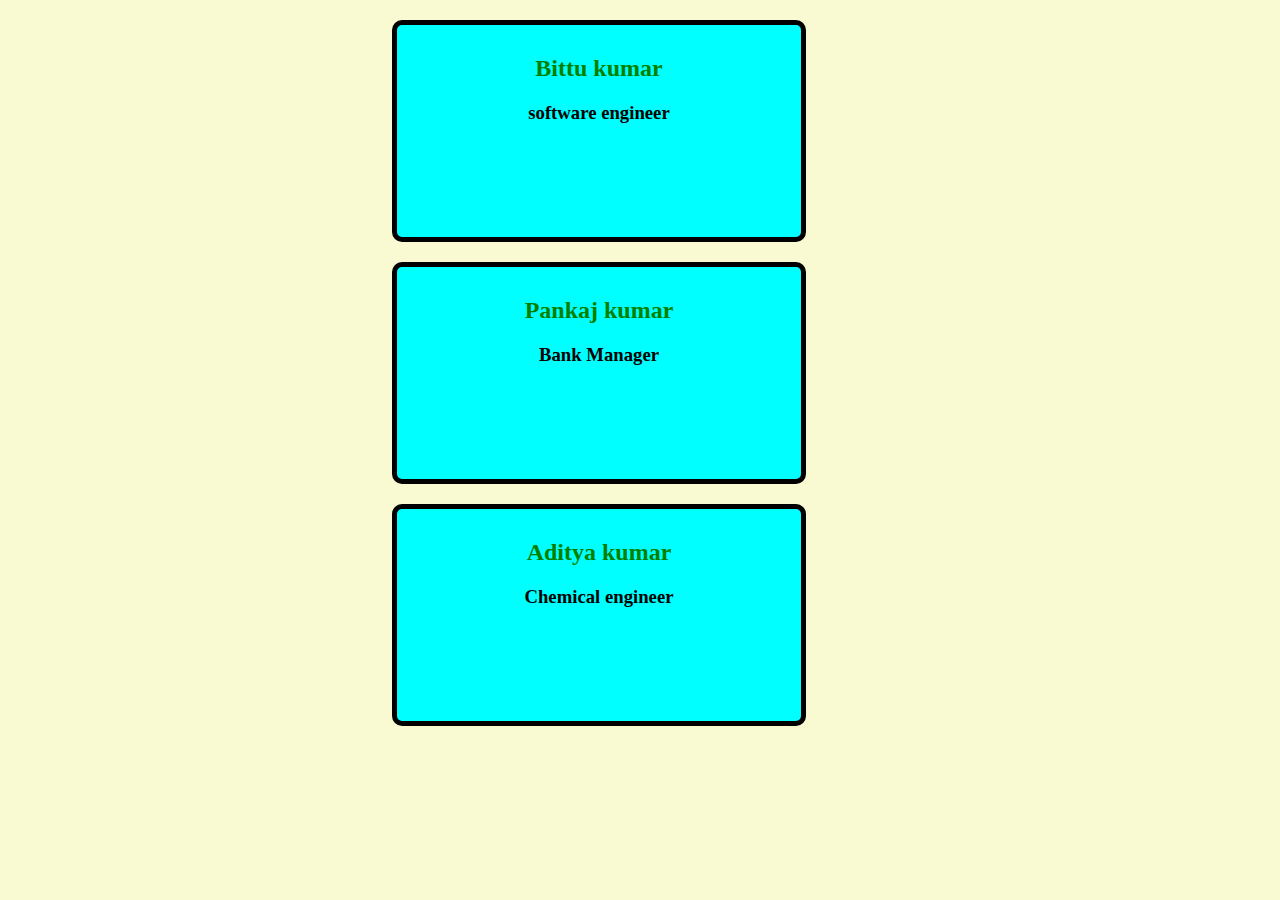
<file: index.html>
<!DOCTYPE html>
<html lang="en">
<head>
    <meta charset="UTF-8">
    <meta name="viewport" content="width=device-width, initial-scale=1.0">
    <title>Document</title>
    <link rel="stylesheet" href="./styler1.css">
</head>
<body>
    <!-- There are types of css -->
     <!-- Inline css -->
      <!-- <h1 style="color: beige;">Hello coder army</h1> -->
    <!-- Internal css -->
     <!-- External css -->
    <div class="card">
        <h2>Bittu kumar</h2>
        <h3>software engineer</h3>
        <!-- <p>Lorem ipsum dolor sit amet consectetur adipisicing elit. Laborum recusandae suscipit quasi quam eligendi veritatis numquam tenetur culpa, quo voluptatem quibusdam, consectetur ea, ullam excepturi soluta. Ab possimus facilis accusantium placeat amet non eos voluptates accusamus quidem officia blanditiis commodi quis repellendus, repellat numquam cupiditate nesciunt error. Molestiae, velit cupiditate?</p> -->
    </div>

    <div class="card">
        <h2>Pankaj kumar</h2>
        <h3>Bank Manager</h3>
        <!-- <p>Lorem ipsum dolor sit amet consectetur adipisicing elit. Laborum recusandae suscipit quasi quam eligendi veritatis numquam tenetur culpa, quo voluptatem quibusdam, consectetur ea, ullam excepturi soluta. Ab possimus facilis accusantium placeat amet non eos voluptates accusamus quidem officia blanditiis commodi quis repellendus, repellat numquam cupiditate nesciunt error. Molestiae, velit cupiditate?</p> -->
    </div>

    <div class="card">
        <h2>Aditya kumar</h2>
        <h3>Chemical engineer</h3>
        <!-- <p>Lorem ipsum dolor sit amet consectetur adipisicing elit. Laborum recusandae suscipit quasi quam eligendi veritatis numquam tenetur culpa, quo voluptatem quibusdam, consectetur ea, ullam excepturi soluta. Ab possimus facilis accusantium placeat amet non eos voluptates accusamus quidem officia blanditiis commodi quis repellendus, repellat numquam cupiditate nesciunt error. Molestiae, velit cupiditate?</p> -->
    </div>

</body>
</html>
</file>
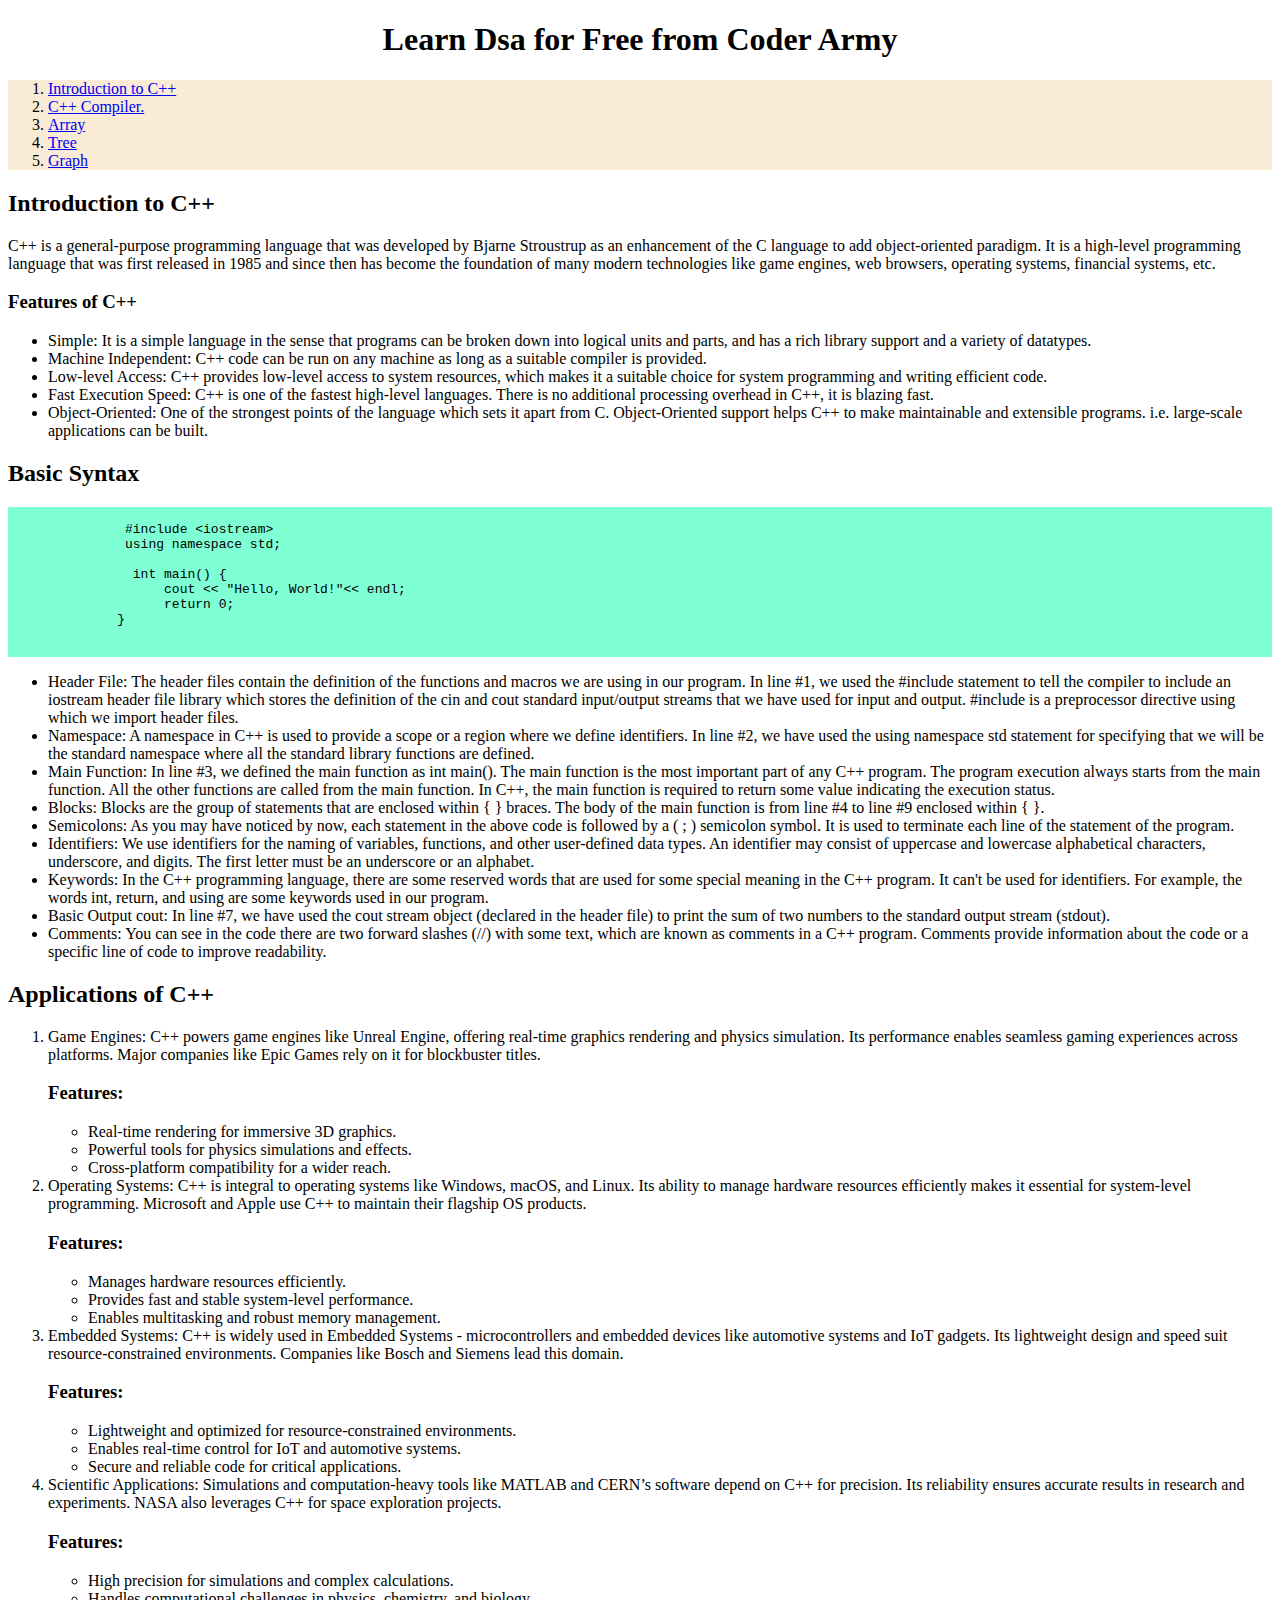
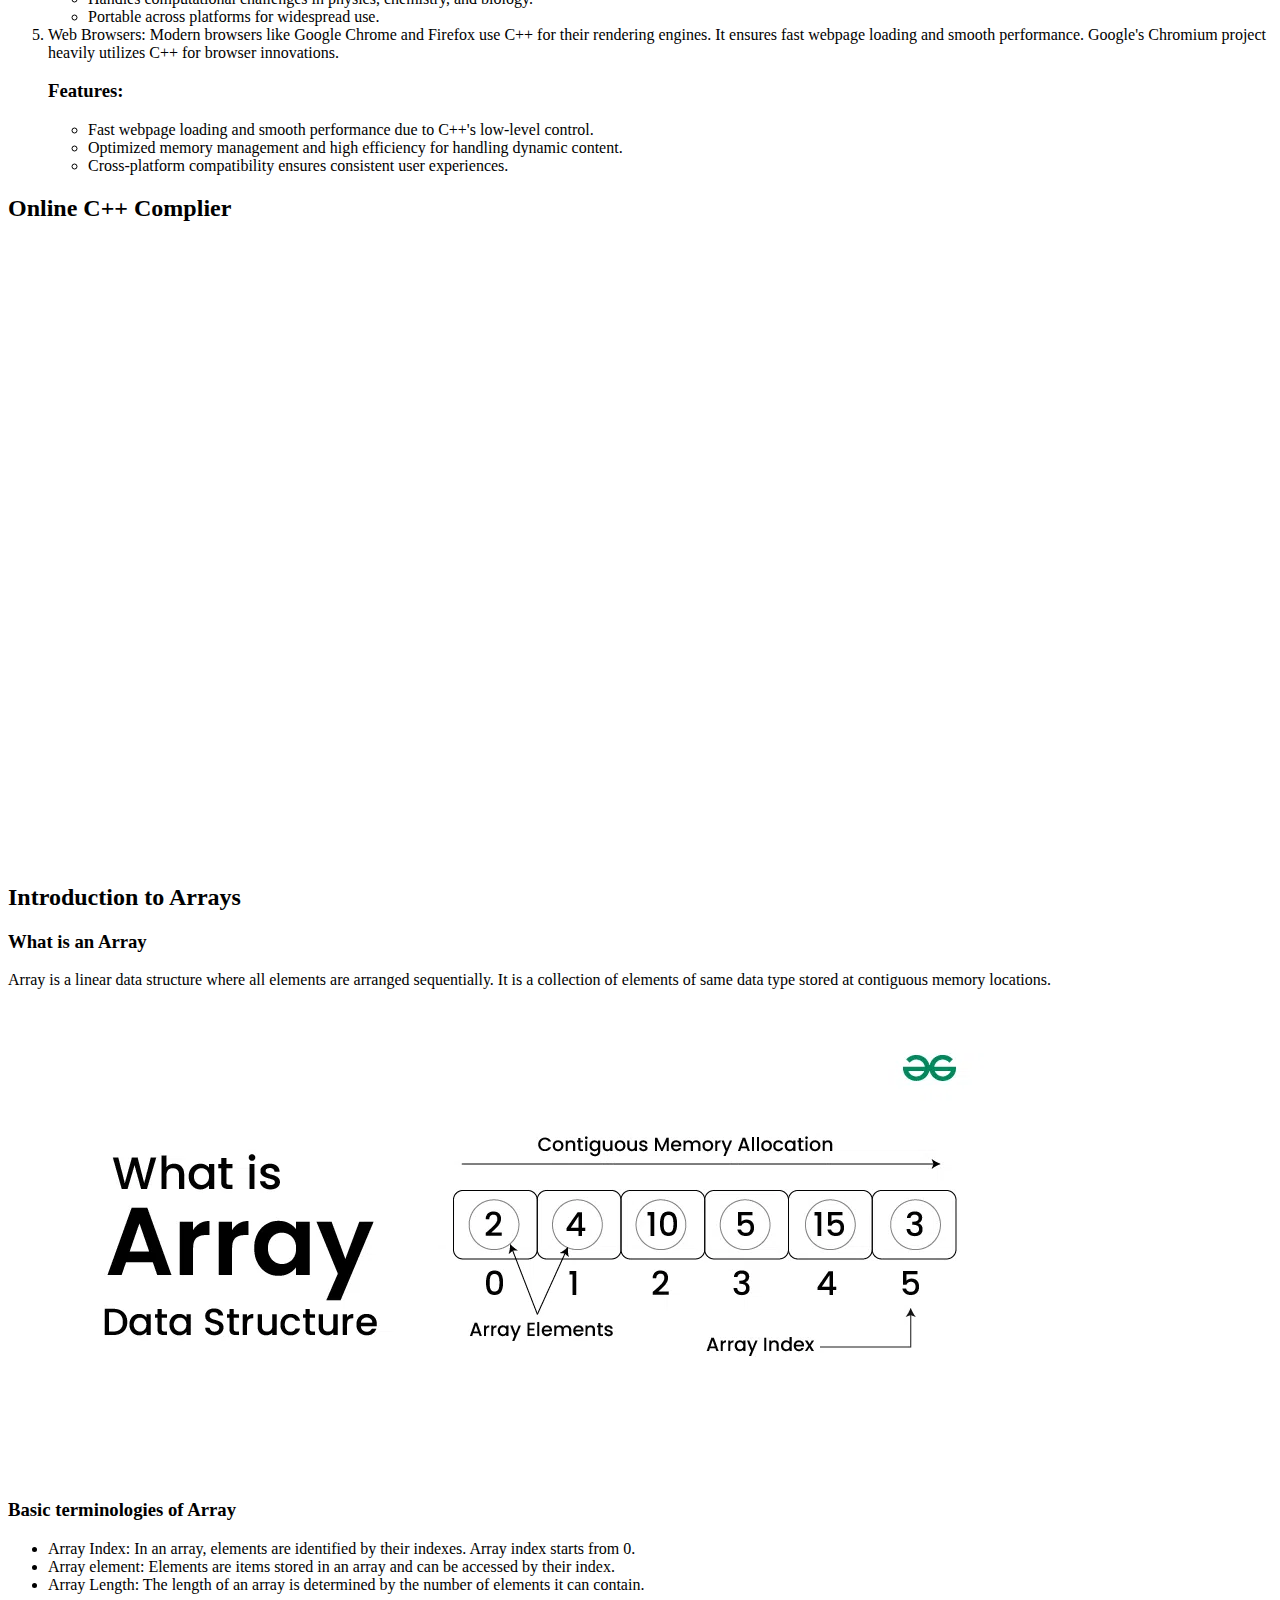
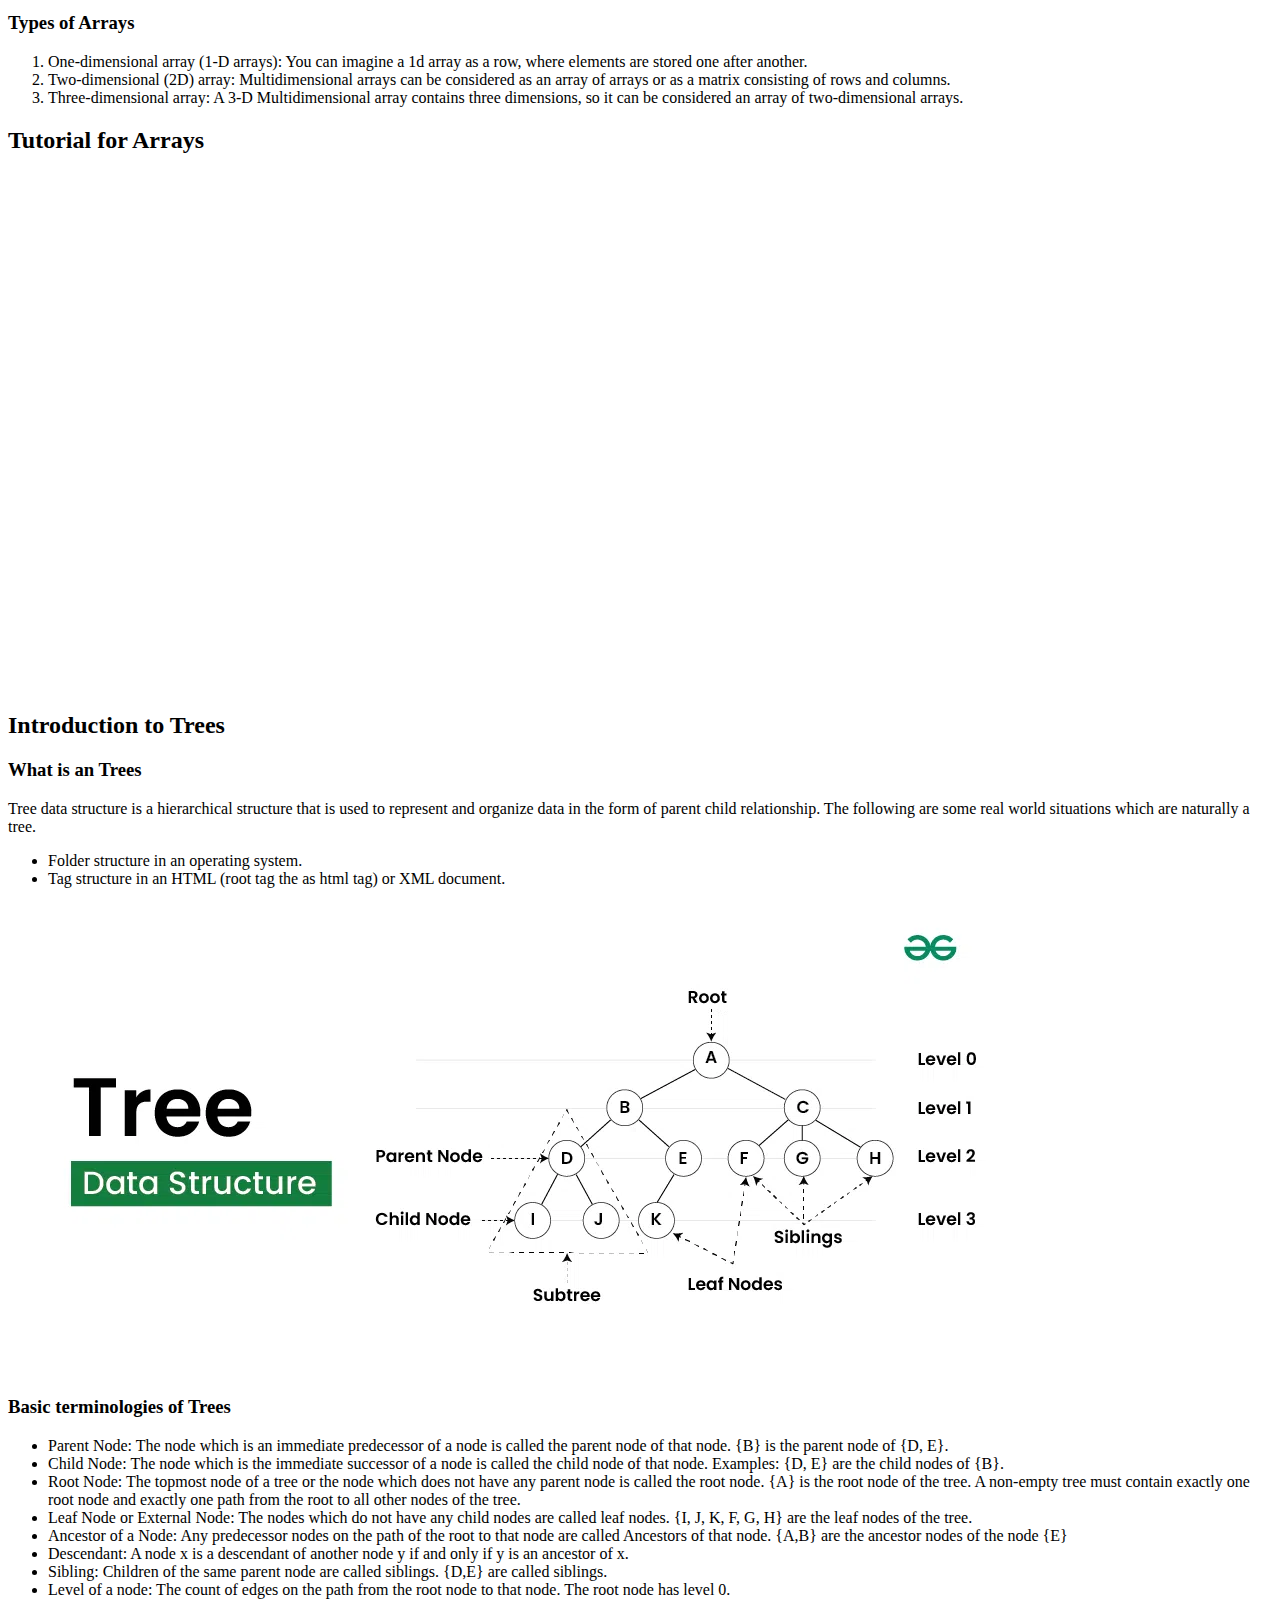
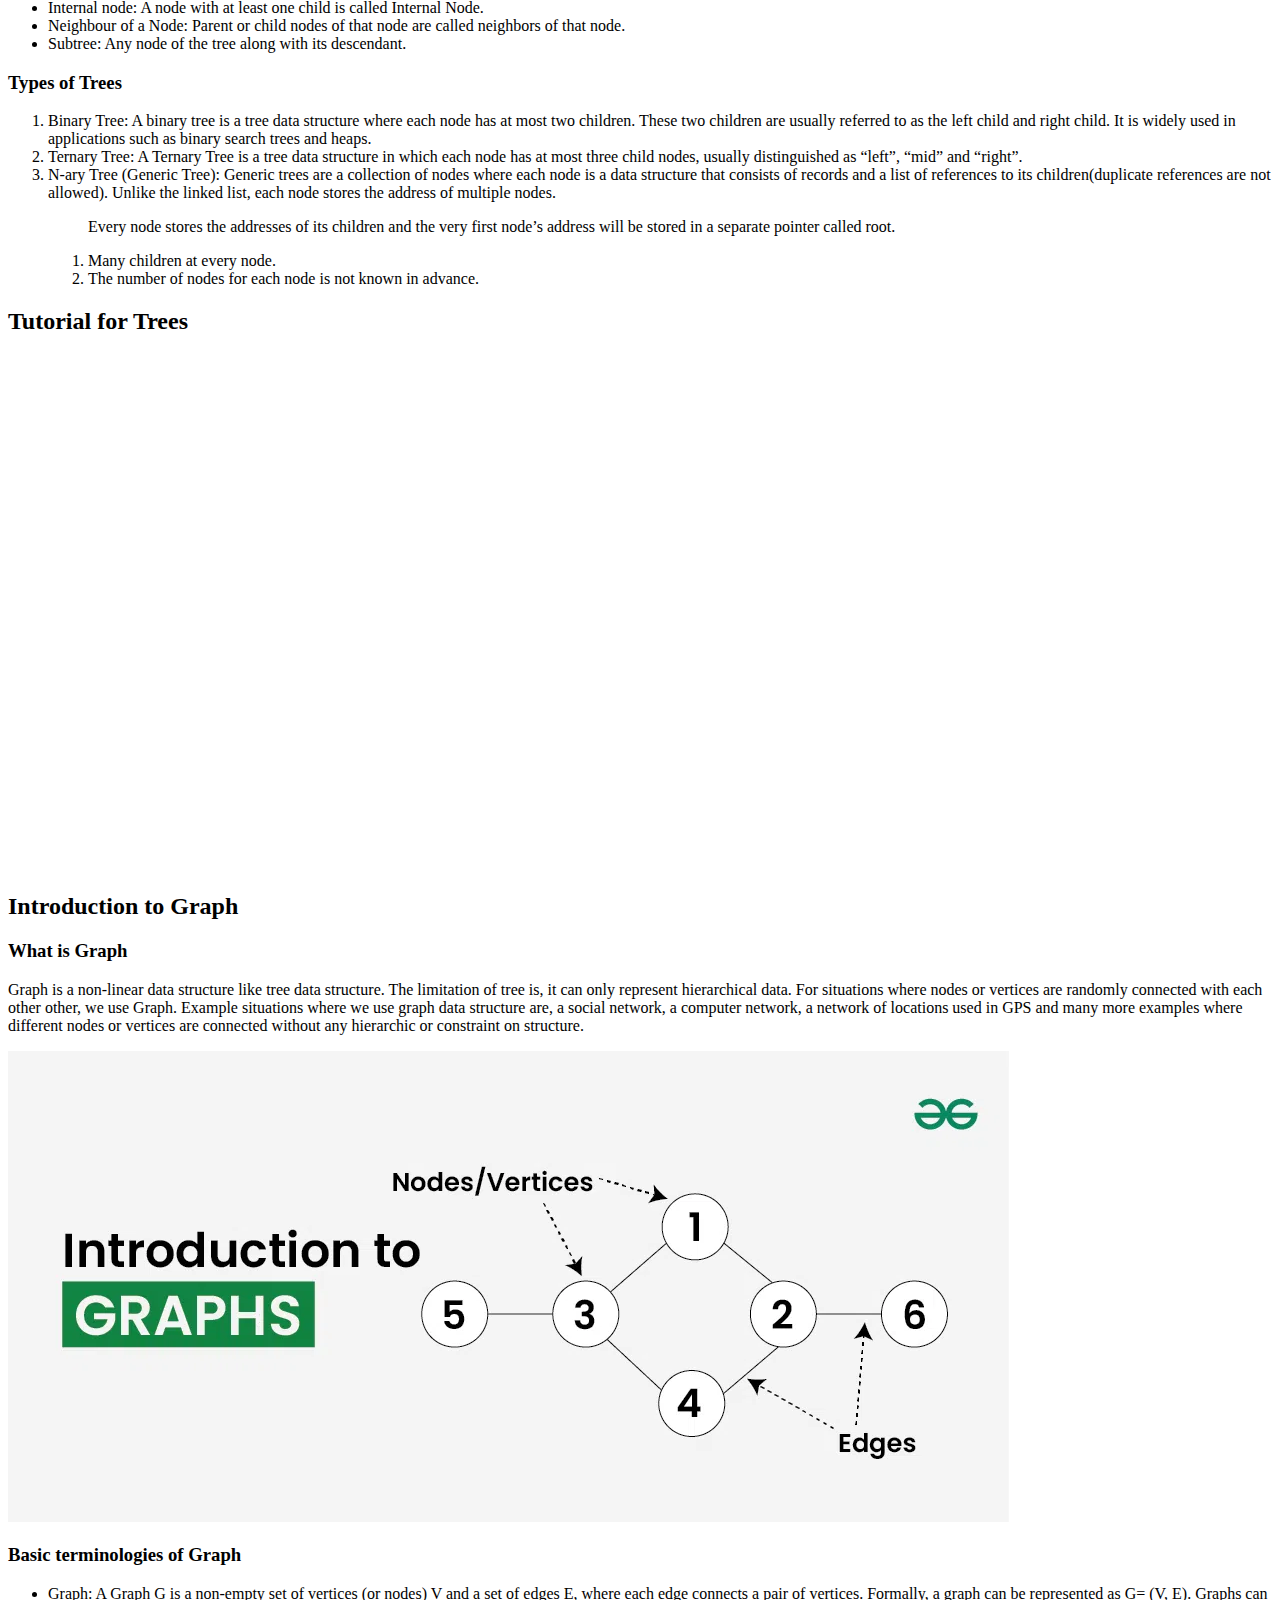
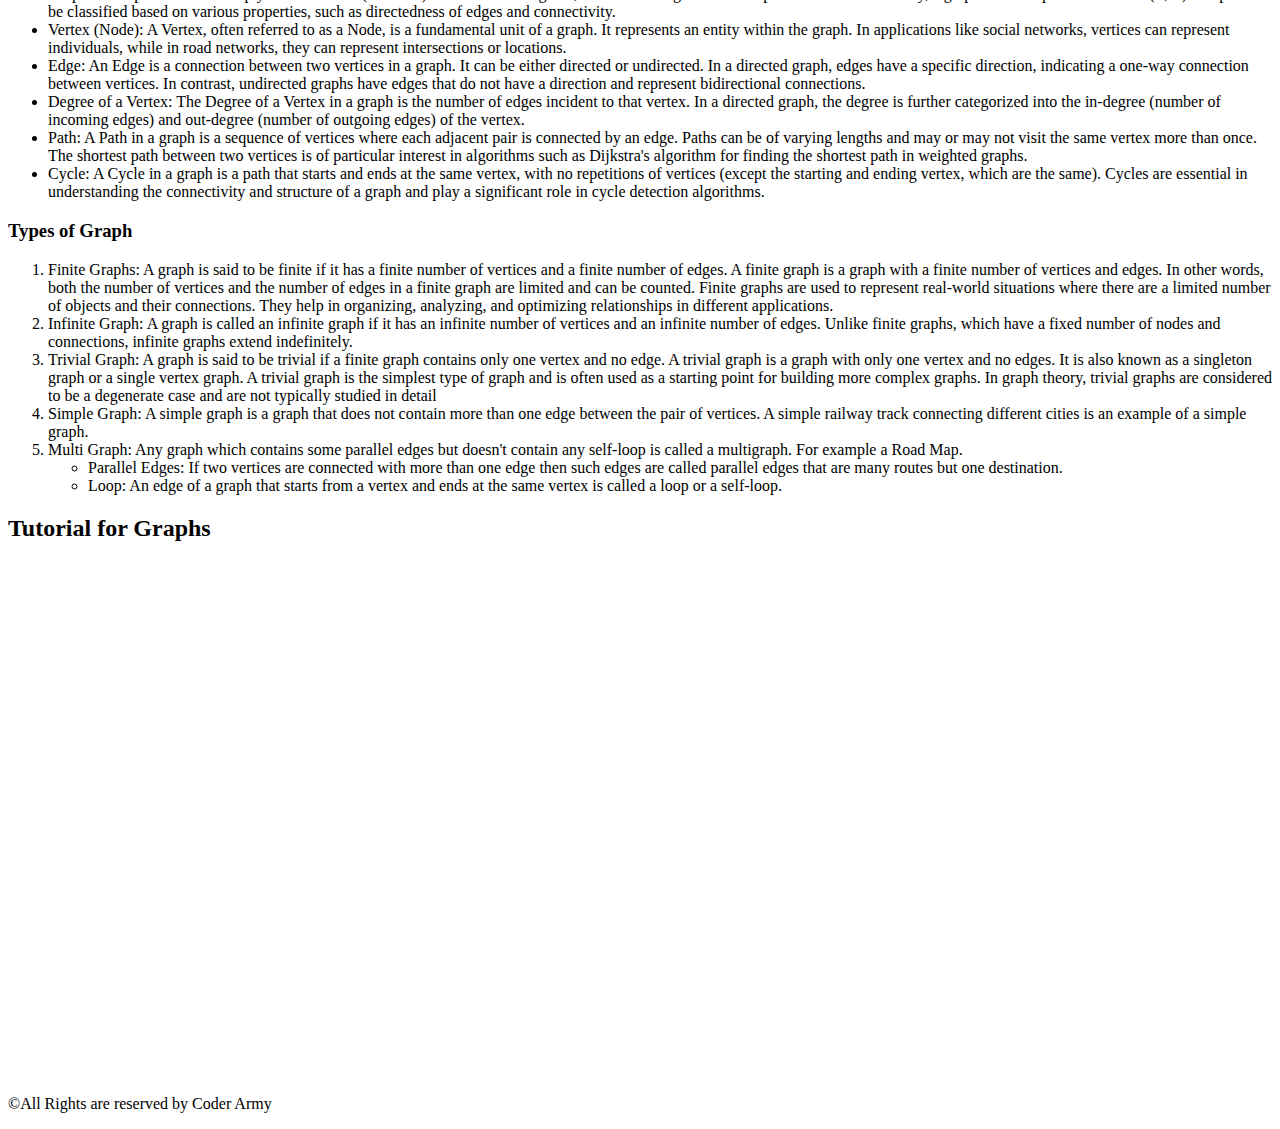
<file: Day1Html/Project/index.html>
<!DOCTYPE html>
<html lang="en">
<head>
    <meta charset="UTF-8">
    <meta name="viewport" content="width=device-width, initial-scale=1.0">
    <title>Project</title>
</head>
<body>
    <header>
        <h1 style="text-align: center;">Learn Dsa for Free from Coder Army</h1>
        <nav style="background-color: antiquewhite;">
            <ol>
                <li><a href="#first">Introduction to C++</a></li>
                <li><a href="#second">C++ Compiler.</a></li>
                <li><a href="#three">Array</a></li>
                <li><a href="#four">Tree</a></li>
                <li><a href="#five">Graph</a></li>
            </ol>
        </nav>
    </header>
    <main>
        <!-- C++ itroduction -->
        <section id="first">
         <h2>Introduction to C++</h2>
         <p>C++ is a general-purpose programming language that was developed by Bjarne Stroustrup as an enhancement of the C language to add object-oriented paradigm. It is a high-level programming language that was first released in 1985 and since then has become the foundation of many modern technologies like game engines, web browsers, operating systems, financial systems, etc.</p>
         <h3>Features of C++</h3>
        <ul>
            <li>Simple: It is a simple language in the sense that programs can be broken down into logical units and parts, and has a rich library support and a variety of datatypes.</li>
            <li>Machine Independent: C++ code can be run on any machine as long as a suitable compiler is provided.</li>
            <li>Low-level Access: C++ provides low-level access to system resources, which makes it a suitable choice for system programming and writing efficient code.</li>
            <li>Fast Execution Speed: C++ is one of the fastest high-level languages. There is no additional processing overhead in C++, it is blazing fast.</li>
            <li>Object-Oriented: One of the strongest points of the language which sets it apart from C. Object-Oriented support helps C++ to make maintainable and extensible programs. i.e. large-scale applications can be built.</li>
        </ul>
        <h2>Basic Syntax</h2>
        <pre style="background-color: aquamarine;">
            <code>
               #include &lt;iostream&gt;
               using namespace std;

                int main() {
                    cout << "Hello, World!"<< endl;
                    return 0;
              } 
            </code>
        </pre>
        <ul>
            <li>Header File: The header files contain the definition of the functions and macros we are using in our program. In line #1, we used the #include  <iostream> statement to tell the compiler to include an iostream header file library which stores the definition of the cin and cout standard input/output streams that we have used for input and output. #include is a preprocessor directive using which we import header files.</li>
            <li>Namespace: A namespace in C++ is used to provide a scope or a region where we define identifiers. In line #2, we have used the using namespace std statement for specifying that we will be the standard namespace where all the standard library functions are defined.</li>
            <li>Main Function: In line #3, we defined the main function as int main(). The main function is the most important part of any C++ program. The program execution always starts from the main function. All the other functions are called from the main function. In C++, the main function is required to return some value indicating the execution status.</li>
            <li>Blocks: Blocks are the group of statements that are enclosed within { } braces. The body of the main function is from line #4 to line #9 enclosed within  { }.</li>
            <li>Semicolons: As you may have noticed by now, each statement in the above code is followed by a ( ; ) semicolon symbol. It is used to terminate each line of the statement of the program.</li>
            <li>Identifiers: We use identifiers for the naming of variables, functions, and other user-defined data types. An identifier may consist of uppercase and lowercase alphabetical characters, underscore, and digits. The first letter must be an underscore or an alphabet.</li>
            <li>Keywords: In the C++ programming language, there are some reserved words that are used for some special meaning in the C++ program. It can't be used for identifiers. For example, the words int, return, and using are some keywords used in our program.</li>
            <li>Basic Output cout: In line #7, we have used the cout stream object (declared in the <iostream> header file) to print the sum of two numbers to the standard output stream (stdout).</li>
            <li>Comments: You can see in the code there are two forward slashes (//) with some text, which are known as comments in a C++ program. Comments provide information about the code or a specific line of code to improve readability.</li>
        </ul>
        <h2>Applications of C++</h2>
        <ol>
            <li> Game Engines: C++ powers game engines like Unreal Engine, offering real-time graphics rendering and physics simulation. Its performance enables seamless gaming experiences across platforms. Major companies like Epic Games rely on it for blockbuster titles.
                <h3>Features:</h3>
                <ul>
                    <li>Real-time rendering for immersive 3D graphics.</li>
                    <li>Powerful tools for physics simulations and effects.</li>
                    <li>Cross-platform compatibility for a wider reach.</li>
                </ul>
            </li>
            <li>Operating Systems: C++ is integral to operating systems like Windows, macOS, and Linux. Its ability to manage hardware resources efficiently makes it essential for system-level programming. Microsoft and Apple use C++ to maintain their flagship OS products.
                <h3>Features:</h3>
                <ul>
                    <li>Manages hardware resources efficiently.</li>
                    <li>Provides fast and stable system-level performance.</li>
                    <li>Enables multitasking and robust memory management.</li>
                </ul>
            </li>
            <li>Embedded Systems: C++ is widely used in Embedded Systems - microcontrollers and embedded devices like automotive systems and IoT gadgets. Its lightweight design and speed suit resource-constrained environments. Companies like Bosch and Siemens lead this domain.
                <h3>Features:</h3>
                <ul>
                    <li>Lightweight and optimized for resource-constrained environments.</li>
                    <li>Enables real-time control for IoT and automotive systems.</li>
                    <li>Secure and reliable code for critical applications.</li>
                </ul>
            </li>
            <li>Scientific Applications: Simulations and computation-heavy tools like MATLAB and CERN’s software depend on C++ for precision. Its reliability ensures accurate results in research and experiments. NASA also leverages C++ for space exploration projects.
                <h3>Features:</h3>
                <ul>
                    <li>High precision for simulations and complex calculations.</li>
                    <li>Handles computational challenges in physics, chemistry, and biology.</li>
                    <li>Portable across platforms for widespread use.</li>
                </ul>
            </li>
            <li>Web Browsers: Modern browsers like Google Chrome and Firefox use C++ for their rendering engines. It ensures fast webpage loading and smooth performance. Google's Chromium project heavily utilizes C++ for browser innovations.
                <h3>Features:</h3>
                <ul>
                    <li>Fast webpage loading and smooth performance due to C++'s low-level control.</li>
                    <li>Optimized memory management and high efficiency for handling dynamic content.</li>
                    <li>Cross-platform compatibility ensures consistent user experiences.</li>
                </ul>
            </li>  
        </ol>
        </section>
        <!-- C++ Compiler -->
        <section id="second">
         <h2>Online C++ Complier</h2>
         <iframe src="https://onecompiler.com/cpp" frameborder="0" height="600" width="100%" title="Online C++ Complier"></iframe>
        <br><br>
        </section>
         <!-- Array -->
          <section id="three">
          <h2>Introduction to Arrays</h2>
          <h3>What is an Array</h3>
          <p>Array is a linear data structure where all elements are arranged sequentially. It is a collection of elements of same data type stored at contiguous memory locations.</p>
          <img src="./Array.webp" alt="Arrays img">
          <h3>Basic terminologies of Array</h3>
          <ul>
            <li>Array Index: In an array, elements are identified by their indexes. Array index starts from 0.</li>
            <li>Array element: Elements are items stored in an array and can be accessed by their index.</li>
            <li>Array Length: The length of an array is determined by the number of elements it can contain.</li>
          </ul>

          <h3>Types of Arrays</h3>
          <ol>
            <li> One-dimensional array (1-D arrays): You can imagine a 1d array as a row, where elements are stored one after another.</li>
            <li>Two-dimensional (2D) array: Multidimensional arrays can be considered as an array of arrays or as a matrix consisting of rows and columns.</li>
            <li>Three-dimensional array: A 3-D Multidimensional array contains three dimensions, so it can be considered an array of two-dimensional arrays.</li>
          </ol>
        
          <h2>Tutorial for Arrays</h2>
        <table>
            <tr>
                <td><iframe src="https://www.youtube.com/embed/moZNKL37w-s" frameborder="0" height="250" width="400" allowfullscreen></iframe></td>
                <td><iframe src="https://www.youtube.com/embed/567332frcF0" frameborder="0" height="250" width="400" allowfullscreen></iframe></td>
                <td><iframe src="https://www.youtube.com/embed/hUdqNPhXOh4" frameborder="0" height="250" width="400" allowfullscreen></iframe></td>
            </tr>
            <tr>
                <td><iframe src="https://www.youtube.com/embed/9_B6TmAHveU" frameborder="0" height="250" width="400" allowfullscreen></iframe></td>
                <td><iframe src="https://www.youtube.com/embed/V3vM_m2iFtk" frameborder="0" height="250" width="400" allowfullscreen></iframe></td>
                <td><iframe src="https://www.youtube.com/embed/YpZUgiT1N94" frameborder="0" height="250" width="400" allowfullscreen></iframe></td>
            </tr>
        </table>  
        </section>
        <!-- Tree -->
        <section id="four">
         <h2>Introduction to Trees</h2>
          <h3>What is an Trees</h3>
          <p>Tree data structure is a hierarchical structure that is used to represent and organize data in the form of parent child relationship. The following are some real world situations which are naturally a tree.</p>
          <ul>
            <li>Folder structure in an operating system.</li>
            <li>Tag structure in an HTML (root tag the as html tag) or XML document.</li>
          </ul>
          <img src="./Tree.webp" alt="Tree img">
          <h3>Basic terminologies of Trees</h3>
          <ul>
            <li>Parent Node: The node which is an immediate predecessor of a node is called the parent node of that node. {B} is the parent node of {D, E}.</li>
            <li>Child Node: The node which is the immediate successor of a node is called the child node of that node. Examples: {D, E} are the child nodes of {B}.</li>
            <li>Root Node: The topmost node of a tree or the node which does not have any parent node is called the root node. {A} is the root node of the tree. A non-empty tree must contain exactly one root node and exactly one path from the root to all other nodes of the tree.</li>
            <li>Leaf Node or External Node: The nodes which do not have any child nodes are called leaf nodes. {I, J, K, F, G, H} are the leaf nodes of the tree.</li>
            <li>Ancestor of a Node: Any predecessor nodes on the path of the root to that node are called Ancestors of that node. {A,B} are the ancestor nodes of the node {E}</li>
            <li>Descendant: A node x is a descendant of another node y if and only if y is an ancestor of x.</li>
            <li>Sibling: Children of the same parent node are called siblings. {D,E} are called siblings.</li>
            <li>Level of a node: The count of edges on the path from the root node to that node. The root node has level 0.</li>
            <li>Internal node: A node with at least one child is called Internal Node.</li>
            <li>Neighbour of a Node: Parent or child nodes of that node are called neighbors of that node.</li>
            <li>Subtree: Any node of the tree along with its descendant.</li>
          </ul>

          <h3>Types of Trees</h3>
          <ol>
            <li>Binary Tree: A binary tree is a tree data structure where each node has at most two children. These two children are usually referred to as the left child and right child. It is widely used in applications such as binary search trees and heaps.</li>
            <li>Ternary Tree: A Ternary Tree is a tree data structure in which each node has at most three child nodes, usually distinguished as “left”, “mid” and “right”.</li>
            <li> N-ary Tree (Generic Tree): Generic trees are a collection of nodes where each node is a data structure that consists of records and a list of references to its children(duplicate references are not allowed). Unlike the linked list, each node stores the address of multiple nodes. 
                <ol>
                    <p>Every node stores the addresses of its children and the very first node’s address will be stored in a separate pointer called root.</p>
                    <li>Many children at every node.</li>
                    <li>The number of nodes for each node is not known in advance.</li>
                </ol>
            </li>
          </ol>
        
          <h2>Tutorial for Trees</h2>
        <table>
            <tr>
                <td><iframe src="https://www.youtube.com/embed/_b0bfpO3b4I" frameborder="0" height="250" width="400" allowfullscreen></iframe></td>
                <td><iframe src="https://www.youtube.com/embed/P30p5jYsiDc" frameborder="0" height="250" width="400" allowfullscreen></iframe></td>
                <td><iframe src="https://www.youtube.com/embed/T78jHD4fNgc" frameborder="0" height="250" width="400" allowfullscreen></iframe></td>
            </tr>
            <tr>
                <td><iframe src="https://www.youtube.com/embed/f7IZ0IXLvhI" frameborder="0" height="250" width="400" allowfullscreen></iframe></td>
                <td><iframe src="https://www.youtube.com/embed/z9GM2HB4mUk" frameborder="0" height="250" width="400" allowfullscreen></iframe></td>
                <td><iframe src="https://www.youtube.com/embed/wusLRj3XUdE" frameborder="0" height="250" width="400" allowfullscreen></iframe></td>
            </tr>
        </table>  
        </section>
        <!-- Graph -->
         <section id="five">
         <h2>Introduction to Graph</h2>
          <h3>What is Graph</h3>
          <p>Graph is a non-linear data structure like tree data structure. The limitation of tree is, it can only represent hierarchical data. For situations where nodes or vertices are randomly connected with each other other, we use Graph. Example situations where we use graph data structure are, a social network, a computer network, a network of locations used in GPS and many more examples where different nodes or vertices are connected without any hierarchic or constraint on structure.</p>
          <img src="./Graphs.webp" alt="Graph img">
          <h3>Basic terminologies of Graph</h3>
          <ul>
            <li>Graph: A Graph G is a non-empty set of vertices (or nodes) V and a set of edges E, where each edge connects a pair of vertices. Formally, a graph can be represented as G= (V, E). Graphs can be classified based on various properties, such as directedness of edges and connectivity.</li>
            <li>Vertex (Node): A Vertex, often referred to as a Node, is a fundamental unit of a graph. It represents an entity within the graph. In applications like social networks, vertices can represent individuals, while in road networks, they can represent intersections or locations.</li>
            <li>Edge: An Edge is a connection between two vertices in a graph. It can be either directed or undirected. In a directed graph, edges have a specific direction, indicating a one-way connection between vertices. In contrast, undirected graphs have edges that do not have a direction and represent bidirectional connections.</li>
            <li>Degree of a Vertex: The Degree of a Vertex in a graph is the number of edges incident to that vertex. In a directed graph, the degree is further categorized into the in-degree (number of incoming edges) and out-degree (number of outgoing edges) of the vertex.</li>
            <li>Path: A Path in a graph is a sequence of vertices where each adjacent pair is connected by an edge. Paths can be of varying lengths and may or may not visit the same vertex more than once. The shortest path between two vertices is of particular interest in algorithms such as Dijkstra's algorithm for finding the shortest path in weighted graphs.</li>
            <li>Cycle: A Cycle in a graph is a path that starts and ends at the same vertex, with no repetitions of vertices (except the starting and ending vertex, which are the same). Cycles are essential in understanding the connectivity and structure of a graph and play a significant role in cycle detection algorithms.</li>
          </ul>

          <h3>Types of Graph</h3>
          <ol>
            <li>Finite Graphs: A graph is said to be finite if it has a finite number of vertices and a finite number of edges. A finite graph is a graph with a finite number of vertices and edges. In other words, both the number of vertices and the number of edges in a finite graph are limited and can be counted. Finite graphs are used to represent real-world situations where there are a limited number of objects and their connections. They help in organizing, analyzing, and optimizing relationships in different applications.</li>
            <li>Infinite Graph: A graph is called an infinite graph if it has an infinite number of vertices and an infinite number of edges. Unlike finite graphs, which have a fixed number of nodes and connections, infinite graphs extend indefinitely.</li>
            <li>Trivial Graph: A graph is said to be trivial if a finite graph contains only one vertex and no edge. A trivial graph is a graph with only one vertex and no edges. It is also known as a singleton graph or a single vertex graph. A trivial graph is the simplest type of graph and is often used as a starting point for building more complex graphs. In graph theory, trivial graphs are considered to be a degenerate case and are not typically studied in detail</li>
            <li>Simple Graph: A simple graph is a graph that does not contain more than one edge between the pair of vertices. A simple railway track connecting different cities is an example of a simple graph.</li>
            <li>Multi Graph: Any graph which contains some parallel edges but doesn't contain any self-loop is called a multigraph. For example a Road Map.
                <ul>
                    <li>Parallel Edges: If two vertices are connected with more than one edge then such edges are called parallel edges that are many routes but one destination.</li>
                    <li>Loop: An edge of a graph that starts from a vertex and ends at the same vertex is called a loop or a self-loop.</li>
                </ul>
            </li>
          </ol>
        
          <h2>Tutorial for Graphs</h2>
        <table>
            <tr>
                <td><iframe src="https://www.youtube.com/embed/gGlfzqPT-hE" frameborder="0" height="250" width="400" allowfullscreen></iframe></td>
                <td><iframe src="https://www.youtube.com/embed/bxbrUGvBCnY" frameborder="0" height="250" width="400" allowfullscreen></iframe></td>
                <td><iframe src="https://www.youtube.com/embed/Vtu7qgF0ksw" frameborder="0" height="250" width="400" allowfullscreen></iframe></td>
            </tr>
            <tr>
                <td><iframe src="https://www.youtube.com/embed/oz1EaP_Bw4s" frameborder="0" height="250" width="400" allowfullscreen></iframe></td>
                <td><iframe src="https://www.youtube.com/embed/2JgYwQ6TZ44" frameborder="0" height="250" width="400" allowfullscreen></iframe></td>
                <td><iframe src="https://www.youtube.com/embed/sPlN86EpjJA" frameborder="0" height="250" width="400" allowfullscreen></iframe></td>
            </tr>
        </table>  
        </section>
    </main>
    <footer>
        <p> &copy;All Rights are reserved by Coder Army</p>
    </footer>
</body>
</html>
</file>
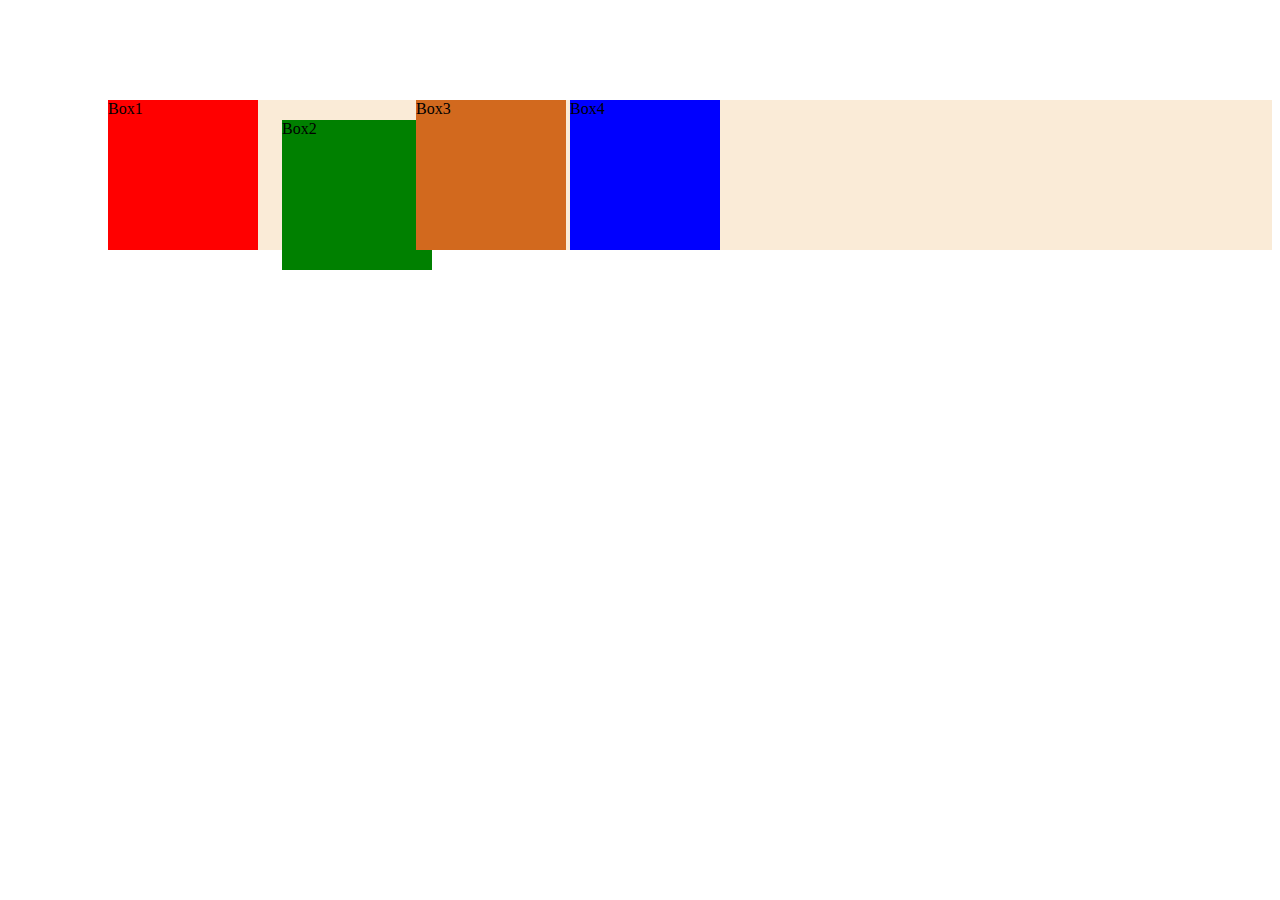
<file: index1.html>
<!DOCTYPE html>
<html lang="en">
<head>
    <meta charset="UTF-8">
    <meta name="viewport" content="width=device-width, initial-scale=1.0">
    <title>Document</title>
    <link rel="stylesheet" href="./styler.css">
</head>
<body>
    <!-- <header>
        <h1>This is my Heading</h1>
    </header>
    <main>
        <p>Lorem ipsum dolor sit amet consectetur adipisicing elit. Ea quod omnis modi minus, illo aspernatur est perspiciatis eius, commodi aperiam nesciunt veritatis aliquam porro, odit voluptatem obcaecati accusantium ratione vero? Eligendi dicta, voluptatem hic similique perferendis vel accusantium asperiores aspernatur ducimus ipsum blanditiis accusamus vero magnam sequi veritatis! Nulla debitis in aut beatae dolore provident, modi pariatur temporibus ratione sint maiores quod id nostrum ducimus incidunt ab! Quae ad quisquam excepturi perferendis libero repellendus, autem dolore cum officia impedit quaerat ratione tempora cumque! Iste a qui dignissimos nostrum soluta error commodi numquam, inventore eligendi magnam. Ad repellendus distinctio itaque quidem. Voluptatum delectus quis sequi eveniet magnam perferendis autem porro ab velit eaque ullam optio, assumenda hic beatae minima harum nisi error dolore vitae unde! Veniam sint excepturi dolorem! Vitae excepturi ab eaque odit voluptate provident accusamus minus dolor nostrum voluptas! Rem corrupti repellat temporibus, iure ea sed obcaecati magnam nulla. Cupiditate consequatur, velit ratione saepe sed accusantium perspiciatis beatae voluptas error, cum doloremque pariatur non ullam omnis facilis quo hic expedita voluptatibus possimus officia! Sapiente ex iste sequi beatae quo, aut quis dolor nisi nostrum placeat fugiat distinctio eaque asperiores rem! Explicabo, consectetur. Sint pariatur voluptate quam quidem modi cumque necessitatibus sapiente deleniti temporibus ratione quaerat labore vero qui voluptatum, atque quos a vitae. Libero odio eaque ex explicabo ducimus totam, veritatis voluptas alias. Dolorem maxime maiores dicta veniam impedit vero dolor soluta reprehenderit quasi possimus officia explicabo vel necessitatibus quo id quod dolorum placeat earum, ex rerum? Ratione laborum, placeat impedit nesciunt, quis nisi quaerat fugiat eius quae architecto quos dicta sit. Hic, fugiat! Doloremque ea, quia dolorem incidunt voluptas repellendus! Est aperiam voluptatem esse repellat maiores nemo, voluptates obcaecati corrupti distinctio laborum quas modi sunt iusto nulla sint! Ut, eum. Recusandae aut libero accusantium voluptatum. Odio error quo vero aliquid aut, recusandae dolorem voluptatum quaerat! Suscipit corporis eius reiciendis, asperiores sapiente, ratione eaque corrupti rerum omnis placeat officiis nihil perspiciatis. Nesciunt debitis laborum illo. Necessitatibus voluptates maiores deserunt libero soluta quod optio, laudantium magnam nulla sequi atque inventore sint error. Quo iusto sequi rem iste quam eaque laborum neque? Assumenda ex libero nulla eum, eligendi ducimus alias quibusdam voluptates in fugiat animi consequuntur sapiente soluta fugit itaque vitae magni neque ratione aut ipsam. Minus, nulla eius excepturi ducimus quidem quae quia dignissimos atque distinctio a, autem necessitatibus similique dolores voluptas cumque ipsam? Iste voluptatum soluta perspiciatis hic culpa necessitatibus, sint veniam tenetur? Ea magni harum iusto cum dolore praesentium blanditiis laboriosam consectetur consequatur reprehenderit ad ipsum, dolorum ab facere quis amet architecto ducimus. Ipsam deserunt similique rem, amet temporibus placeat iusto perferendis totam voluptatum at cumque eveniet nesciunt id praesentium tempore vel fugiat quam blanditiis officiis ad repudiandae quo minus asperiores autem! Exercitationem iusto soluta labore possimus adipisci quibusdam officiis ut nesciunt sequi inventore? Aspernatur impedit maxime inventore, quod laborum at! Dolores incidunt sunt a architecto cumque blanditiis dolor, necessitatibus eligendi exercitationem corporis consequatur placeat, quibusdam at. Quia enim corrupti repellendus necessitatibus. Consectetur commodi deleniti maiores pariatur in.</p>
    </main> -->
    
    <div class="container">
        <div class="box box1">Box1</div>
        <div class="box box2">Box2</div>
        <div class="box box3">Box3</div>
        <div class="box box4">Box4</div>

    </div>
</body>
</html>
</file>
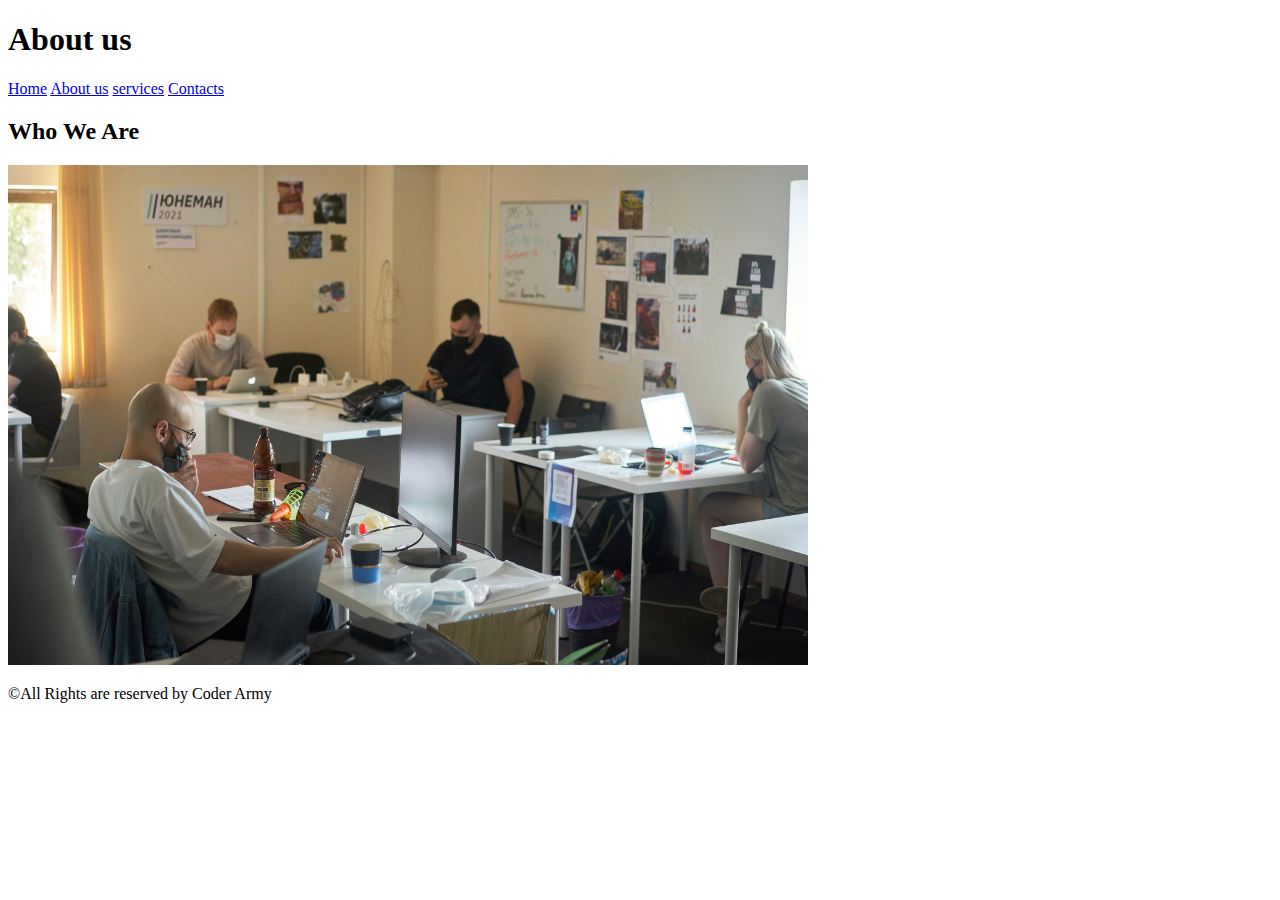
<file: Day1Html/About.html>
<!DOCTYPE html>
<html lang="en">
<head>
    <meta charset="UTF-8">
    <meta name="viewport" content="width=device-width, initial-scale=1.0">
    <title>About us</title>
</head>
<body>
    <header>
      <h1>About us</h1>
    <nav>
    <a href="./index.html">Home</a>
    <a href="./About.html">About us</a>
    <a href="./Sevices.html">services</a>
    <a href="./Contact.html">Contacts</a>
    </nav>
    </header>
    <main>
      <h2>Who We Are</h2>
      <img src="./img4.jpg" alt="Our team" height="500"width=800> 
    </main>

    <footer>
        <p> &copy;All Rights are reserved by Coder Army</p>
    </footer>
</body>
</html>
</file>
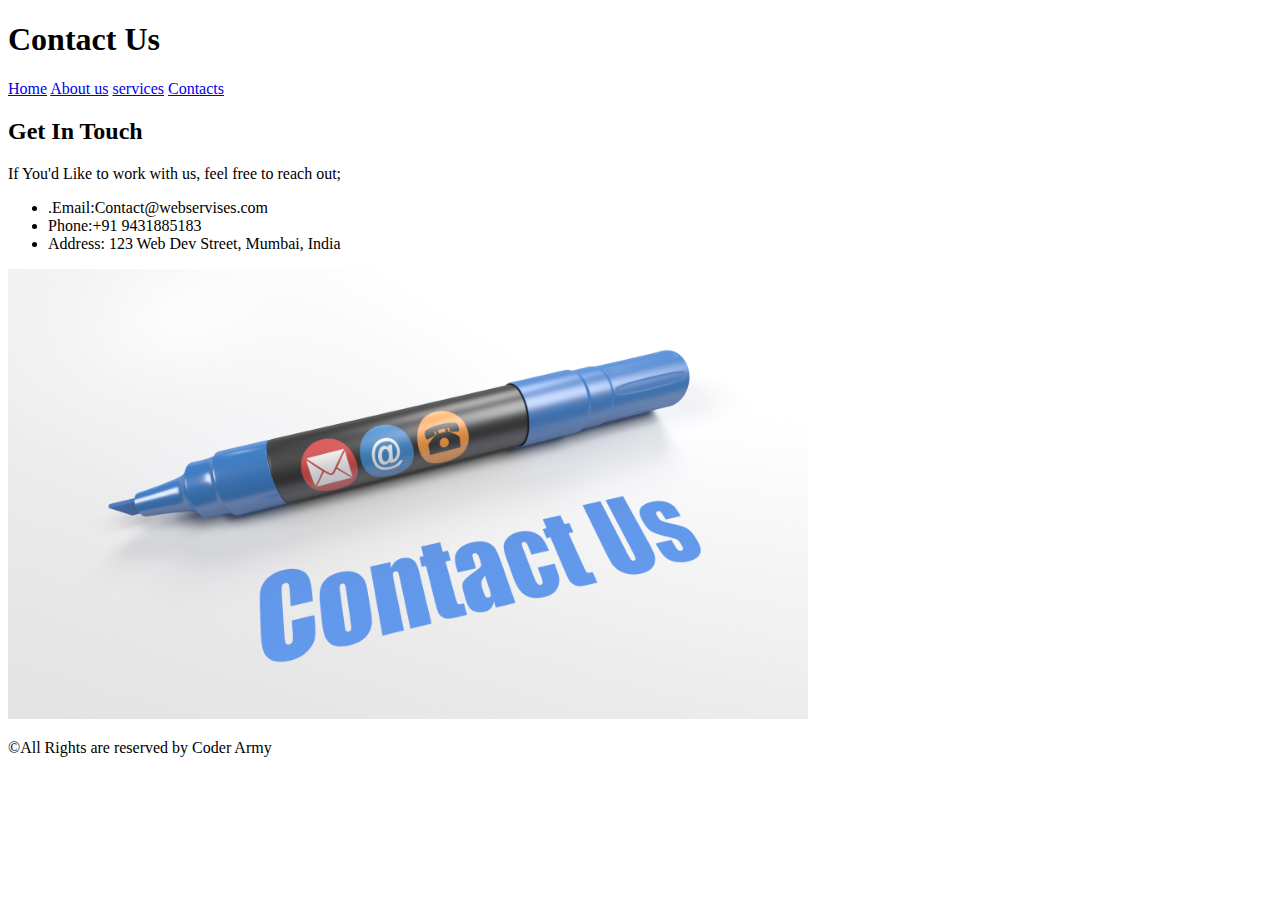
<file: Day1Html/Contact.html>
<!DOCTYPE html>
<html lang="en">
<head>
    <meta charset="UTF-8">
    <meta name="viewport" content="width=device-width, initial-scale=1.0">
    <title>Contact us</title>
</head>
<body>
    <header>
        <h1>Contact Us</h1>
    <nav>
    <a href="./index.html">Home</a>
    <a href="./About.html">About us</a>
    <a href="./Sevices.html">services</a>
    <a href="./Contact.html">Contacts</a>
    </nav>
    </header>
    <main>
        <h2>Get In Touch</h2>
        <p>If You'd Like to work with us, feel free to reach out;</p>
        <ul>
            <li>.Email:Contact@webservises.com</li>
            <li>Phone:+91 9431885183</li>
            <li>Address: 123 Web Dev Street, Mumbai, India</li>
        </ul>
        <img src="./img6.jpg" alt="contact us" haight="500"width=800>
    </main>
    <footer>
       <p> &copy;All Rights are reserved by Coder Army</p> 
    </footer>
</body>
</html>
</file>
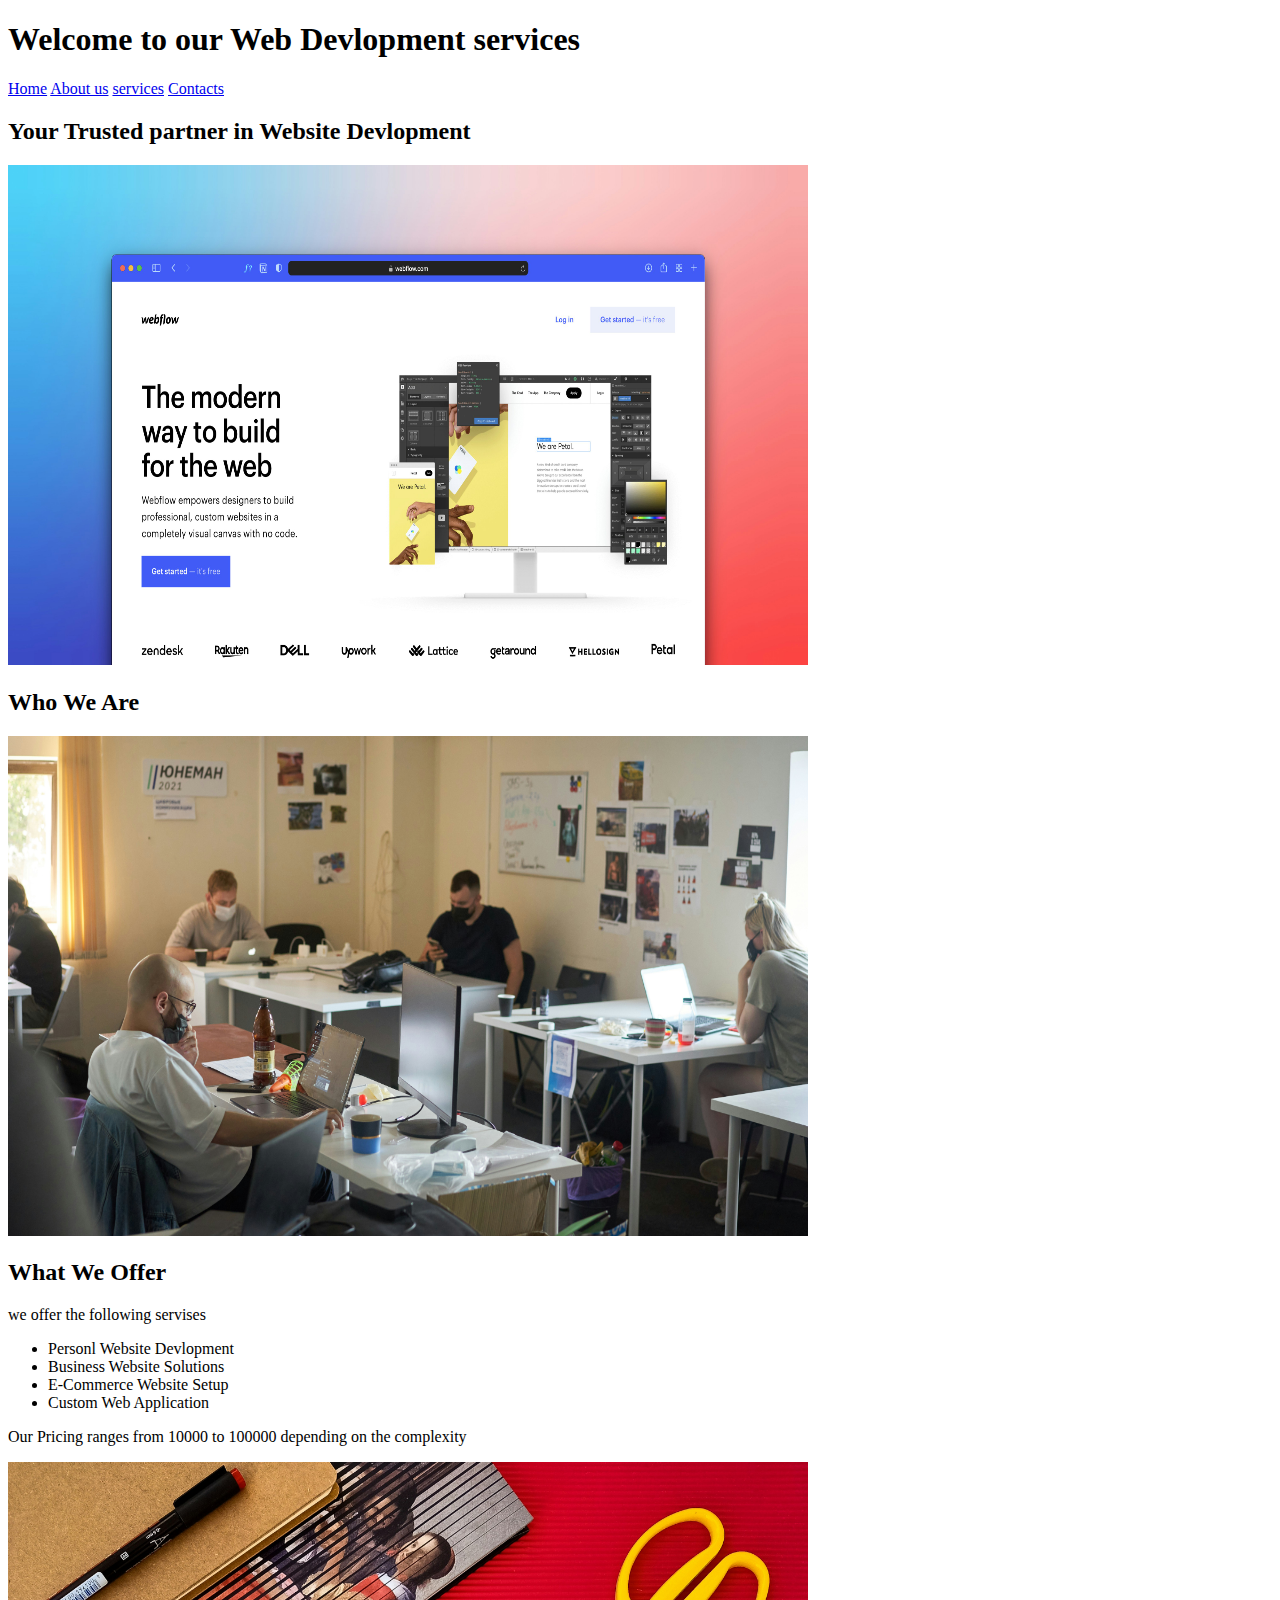
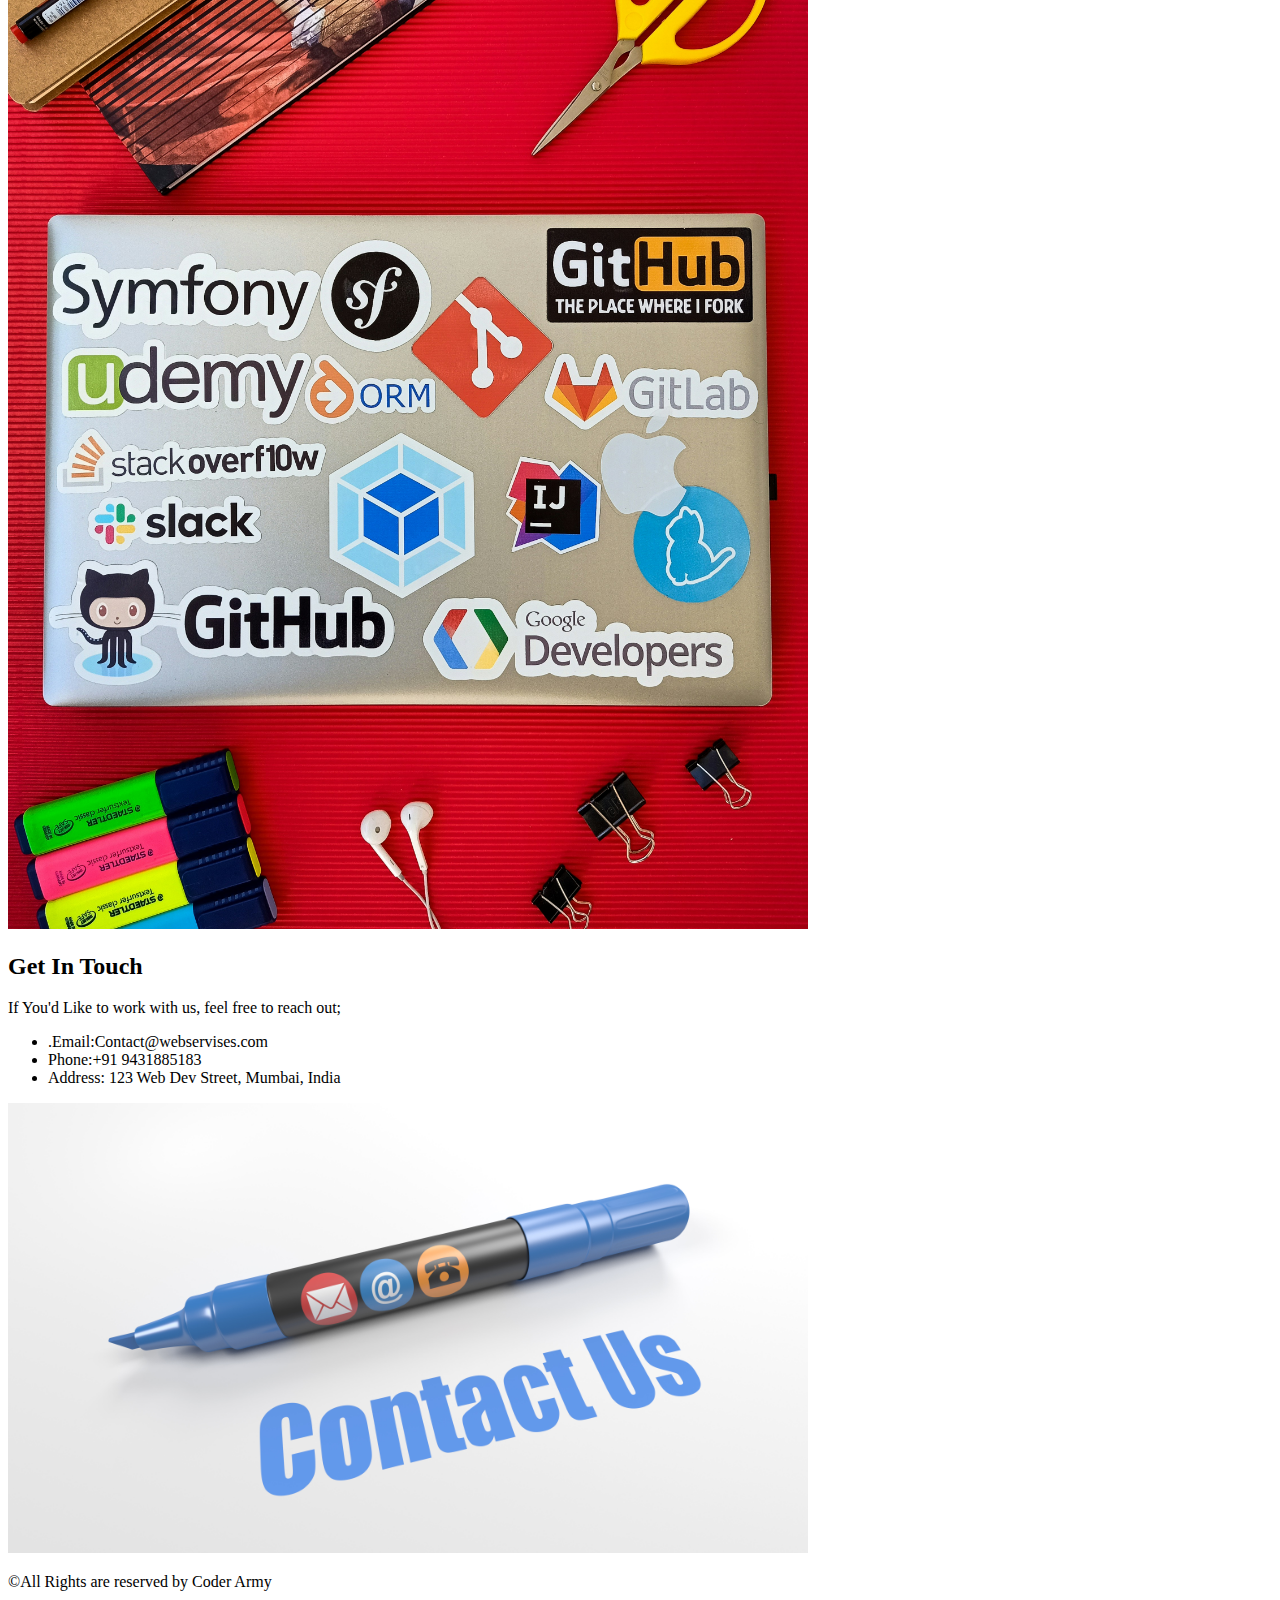
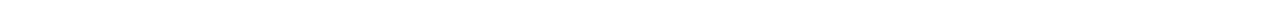
<file: Day1Html/First.html>
<!DOCTYPE html>
<html lang="en">
<head>
    <meta charset="UTF-8">
    <meta name="viewport" content="width=device-width, initial-scale=1.0">
    <title>Multipage websites</title>
</head>
<body>
    <header>
    <h1>Welcome to our Web Devlopment services</h1>
    <nav>
    <a href="#First">Home</a>
    <a href="#Second">About us</a>
    <a href="#Third">services</a>
    <a href="#Fourth">Contacts</a>
    </nav>
    </header>
    <main>
        <!-- Home -->
        <section id="First">
        <h2>Your Trusted partner in Website Devlopment</h2>
        <img src="./img1.jpg" height="500" width="800">
        </section>

        <!--About us -->
        <section id="Second">
        <h2>Who We Are</h2>
        <img src="./img4.jpg" alt="Our team" height="500"width=800>
        </section>

         <!--Services -->
         <section id="Third">
        <h2>What We Offer</h2>
        <p>we offer the following servises</p>
        <ul>
            <li>Personl Website Devlopment</li>
            <li>Business Website Solutions</li>
            <li>E-Commerce Website Setup</li>
            <li>Custom Web Application</li>
        </ul> 
        <p>Our Pricing ranges from 10000 to 100000 depending on the complexity</p>
        <img src="./img5.jpg" alt="Our Services"  haight="500" width="800">
        </section>

        <!-- Contact us -->
        <section id="Fourth">
        <h2>Get In Touch</h2>
        <p>If You'd Like to work with us, feel free to reach out;</p>
        <ul>
            <li>.Email:Contact@webservises.com</li>
            <li>Phone:+91 9431885183</li>
            <li>Address: 123 Web Dev Street, Mumbai, India</li>
        </ul>
        <img src="./img6.jpg" alt="contact us" haight="500"width=800>
        </section>
    </main>
    <footer>
        <p> &copy;All Rights are reserved by Coder Army</p>
    </footer>
</body>
</html>
</file>
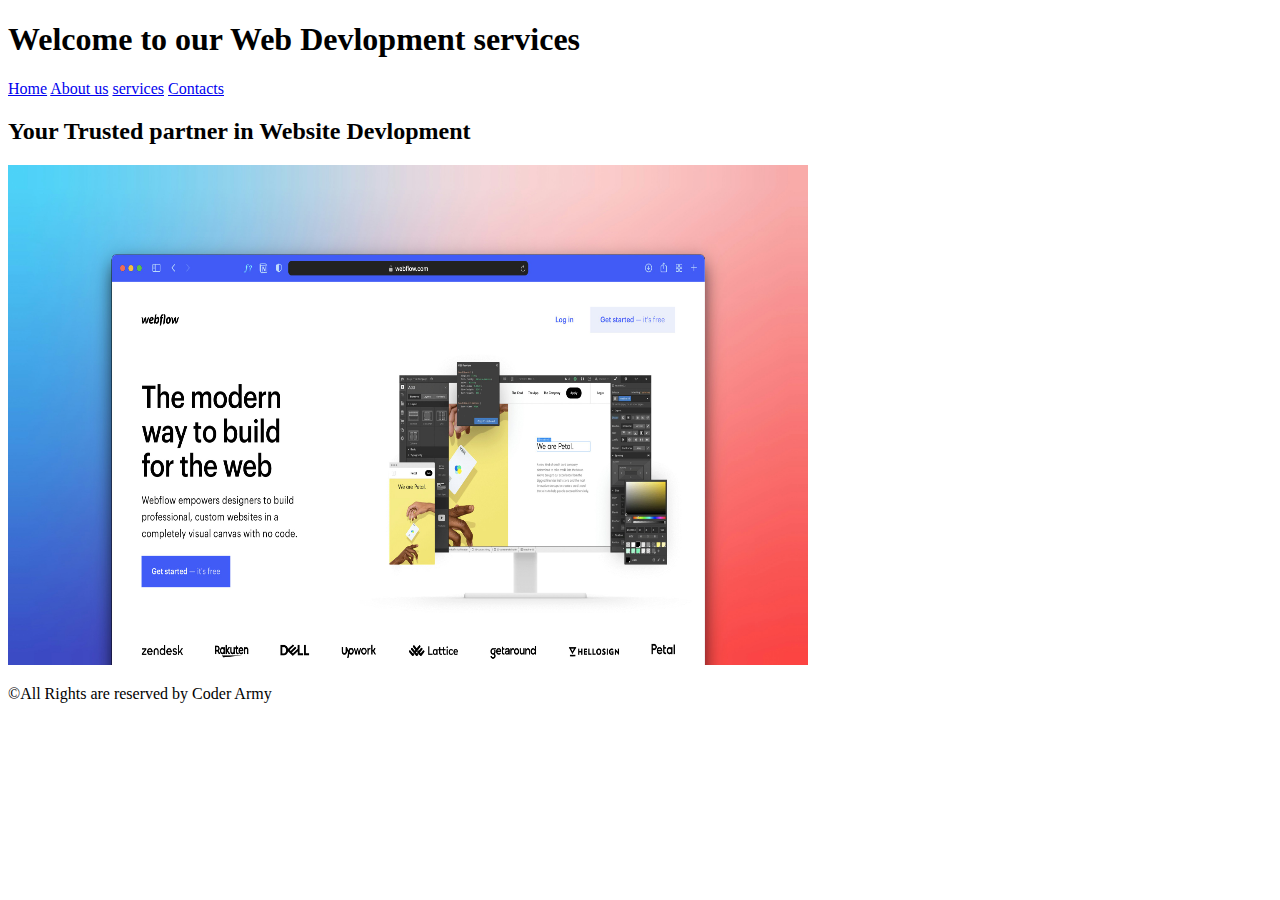
<file: Day1Html/index1.html>
<!DOCTYPE html>
<html lang="en">
<head>
    <meta charset="UTF-8">
    <meta name="viewport" content="width=device-width, initial-scale=1.0">
    <title>Multipage websites</title>
</head>
<body>
    <header>
    <h1>Welcome to our Web Devlopment services</h1>
    <nav>
    <a href="./index.html">Home</a>
    <a href="./About.html">About us</a>
    <a href="./Sevices.html">services</a>
    <a href="./Contact.html">Contacts</a>
    </nav>
    </header>
    <main>
        <h2>Your Trusted partner in Website Devlopment</h2>
        <img src="./img1.jpg" height="500" width="800">
    </main>

    <footer>
        <p> &copy;All Rights are reserved by Coder Army</p>
    </footer>
</body>
</html>
</file>
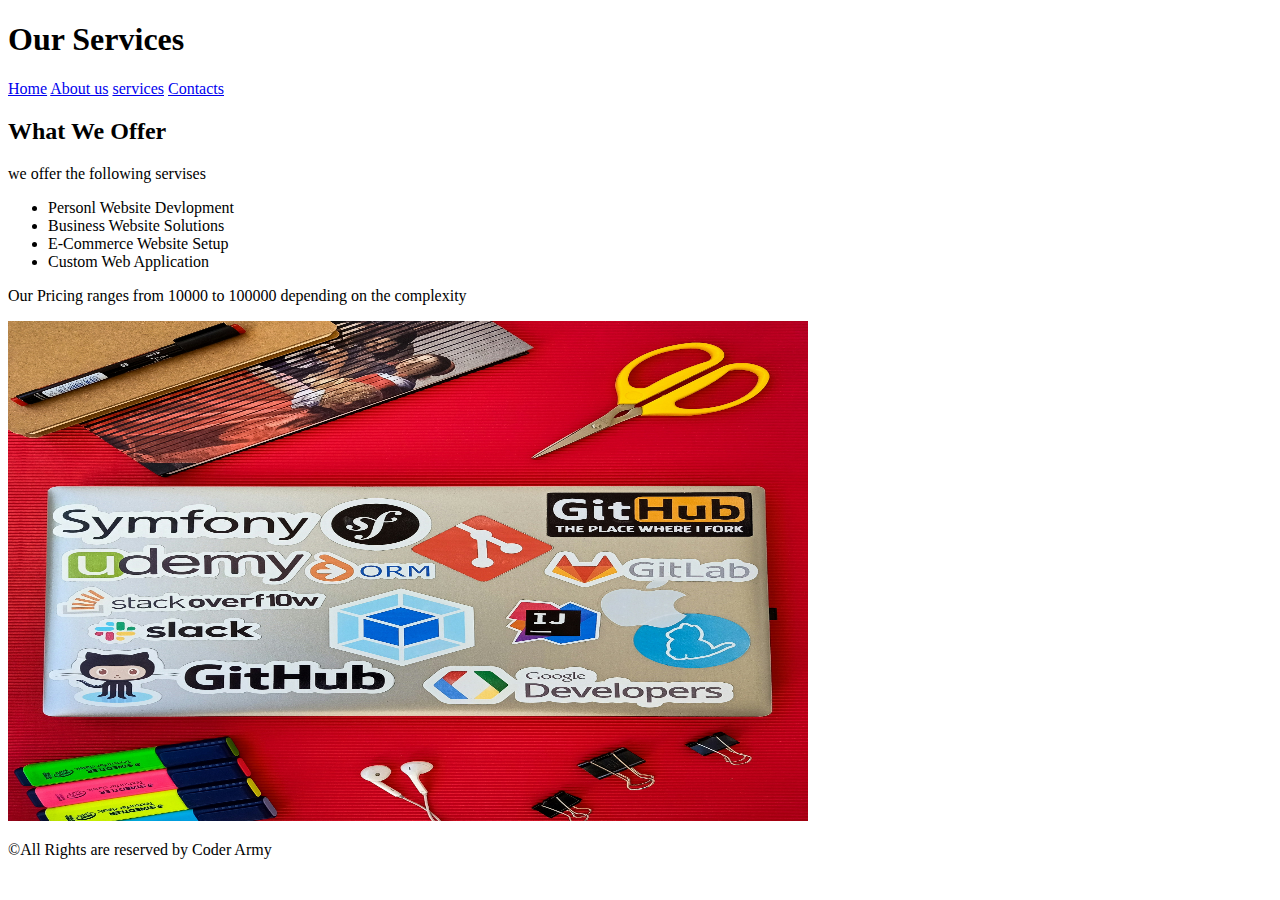
<file: Day1Html/Sevices.html>
<!DOCTYPE html>
<html lang="en">
<head>
    <meta charset="UTF-8">
    <meta name="viewport" content="width=device-width, initial-scale=1.0">
    <title> Our Servises</title>
</head>
<body>
    <header>
        <h1>Our Services</h1>
    <nav>
    <a href="./index.html">Home</a>
    <a href="./About.html">About us</a>
    <a href="./Sevices.html">services</a>
    <a href="./Contact.html">Contacts</a>
    </nav>
    </header>
    <main>
        <h2>What We Offer</h2>
        <p>we offer the following servises</p>
        <ul>
            <li>Personl Website Devlopment</li>
            <li>Business Website Solutions</li>
            <li>E-Commerce Website Setup</li>
            <li>Custom Web Application</li>
        </ul> 
        <p>Our Pricing ranges from 10000 to 100000 depending on the complexity</p>
        <img src="./img5.jpg" alt="Our Services"  height="500" width="800">
    </main>
    <footer>
        <p> &copy;All Rights are reserved by Coder Army</p>
    </footer>
</body>
</html>
</file>
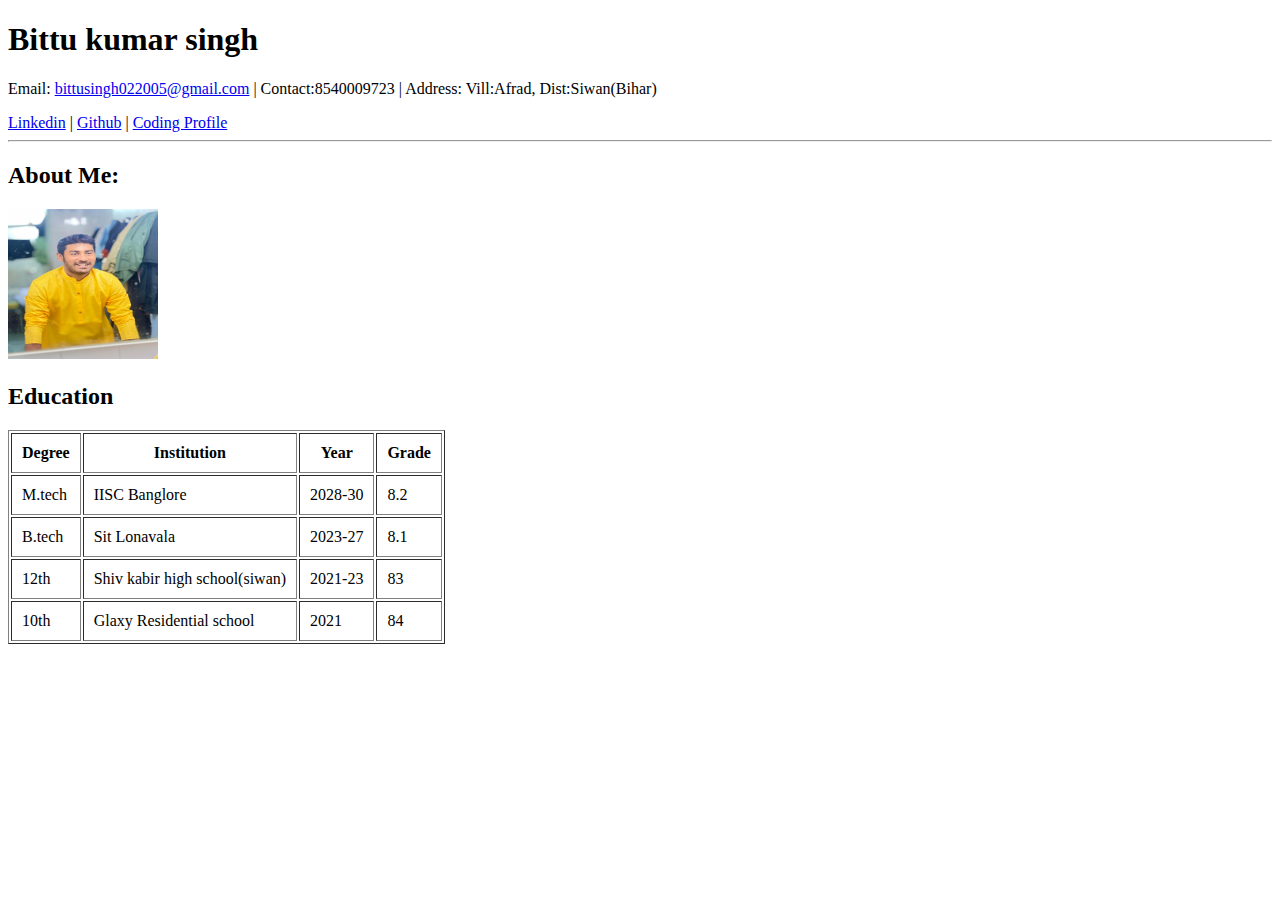
<file: Day1Html/Project/Resume.html>
<!DOCTYPE html>
<html lang="en">
<head>
    <meta charset="UTF-8">
    <meta name="viewport" content="width=device-width, initial-scale=1.0">
    <title>Resume</title>
</head>
<body>
    <header>
       <h1>Bittu kumar singh</h1>
       <!-- Email -->
        <p>Email: <a href="mailto:bittusingh022005@gmail.com">bittusingh022005@gmail.com</a> | Contact:8540009723 | Address: Vill:Afrad, Dist:Siwan(Bihar)</p>
        <a href="https://www.linkedin.com/feed/?trk=onboarding-landing" target="_blank">Linkedin</a> | <a href="https://github.com/dashboard" target="_blank">Github</a> | <a href="https://www.geeksforgeeks.org/user/bittusing50se/" target="_blank">Coding Profile</a>
        <hr>

    </header>
    <main>
      <!-- About Me: -->
       <h2>About Me:</h2>
       <img src="./Bittu.jpg" alt="Profile photo" height="150" width="150">
       <!-- Education -->
       <h2>Education</h2>
       <table border="1" cellpadding="10">
        <thead>
            <tr>
                <th>Degree</th>
                <th>Institution</th>
                <th>Year</th>
                <th>Grade</th>
            </tr>
        </thead>
        <tbody>
            <tr>
                <td>M.tech</td>
                <td>IISC Banglore</td>
                <td>2028-30</td>
                <td>8.2</td>
            </tr>
            <tr>
                <td>B.tech</td>
                <td>Sit Lonavala</td>
                <td>2023-27</td>
                <td>8.1</td>
            </tr>
            <tr>
                <td>12th</td>
                <td>Shiv kabir high school(siwan)</td>
                <td>2021-23</td>
                <td>83</td>
            </tr>
            <tr>
                <td>10th</td>
                <td>Glaxy Residential school </td>
                <td>2021</td>
                <td>84</td>
            </tr>
        </tbody>
       </table>
    </main>
</body>
</html>
</file>
<file: styler1.css>
.card{
    width: 30vw;
    height: 15vw;
    background-color: aqua;
    border: 5px solid black;
    padding: 10px;
    margin: 20px 20px 20px 30vw;
    border-radius: 10px;

}
body{
    background-color: lightgoldenrodyellow;
}
h2{
    color: green;
    text-align: center;
}
h3{
    text-align: center;
}
.card:hover{
    background-color: lightpink;
}
.card:hover h3{
    color: royalblue;
}
</file>
<file: styler.css>
/* Default z-index auto hota hai har kisi ka */
.box{
    display: inline-block;
    height: 150px;
    width: 150px;
}
.container{
   background-color: antiquewhite;
   margin-top: 100px;
   margin-left: 100px;
}
.box1{
    background-color: red;
}
.box2{
    background-color: green;
    position: relative;
    left: 20px;
    top: 20px;
    z-index: 2;
}
.box3{
    background-color: chocolate;
    position: relative;
    z-index: 5;
}
.box4{
    background-color: blue;
}

/* By default overflow is visible */
/* overflow: hidden; */
/* overflow:scroll; */
/* overflow ho raha hai auto se scrool ho jayega */
/* float lgane se photo ke left or right side jo space hai wo content se fill ho jayega */
/* agr koi photo ke niche koi photo lgana hai toh toh clear tag ko use kr skte hai */
</file>
